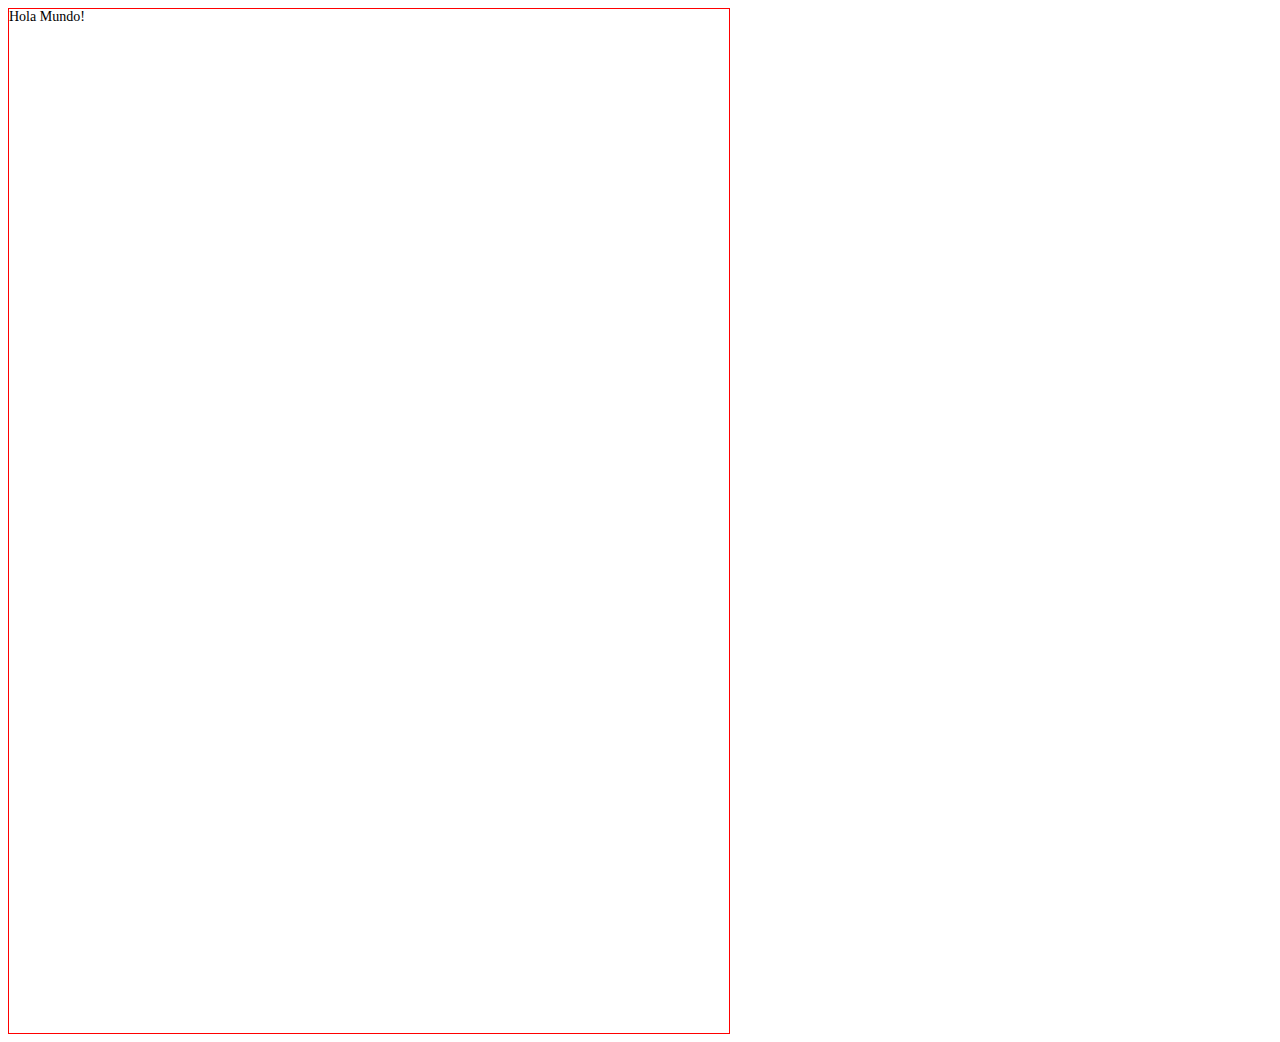
<file: amovil.html>
<!DOCTIPE html>
<html>
<head>
<style>
body .content {
font-size: 14px;
width: 720px;
height: 1024px;
border: 1px solid red;
}
@media only screen and (max-width: 480px) {
body .content {
font-size: 14px;
width: 100%;
min-height: 480px;
border: 1px solid red;
}
}
</style>
</head>
<body>
<div class="content">Hola Mundo!</div>
</body>
</html>
</file>
